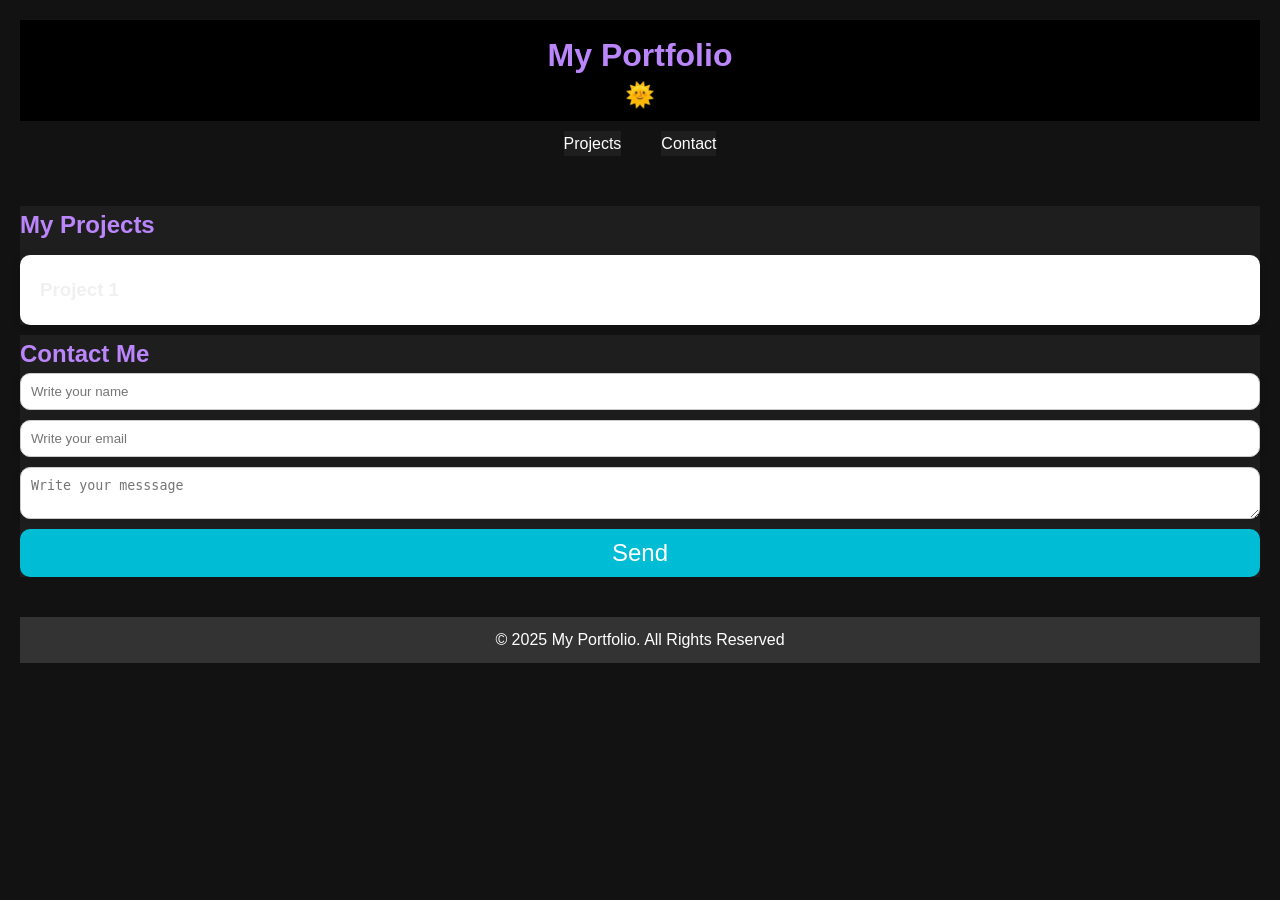
<file: index.html>
<!DOCTYPE html>
<html lang="en">
<head>
  <meta charset="UTF-8">
  <meta name="viewport" content="width=device-width, initial-scale=1.0">
  <title>My Portfolio</title>
  <link rel="stylesheet" href="styles.css">
</head>
<body>
  <header>
    <div id="container">
      <h1>My Portfolio</h1>
      <button id="theme-toggle">🌙</button>
    </div>
  </header>
  <nav>
    <ul>
      <li><a href="#projects">Projects</a></li>
      <li><a href="#contact">Contact</a></li>
    </ul>
  </nav>
  <main>
    <section id="projects">
      <h2>My Projects</h2>
      <div class="project-card">
        <h3>Project 1</h3>
        <p></p>
      </div>
    </section>
    <section id="contact">
      <h2>Contact Me</h2>
      <form id="contact-form">
        <input type="text" placeholder="Write your name" required>
        <input type="email" placeholder="Write your email" required>
        <textarea placeholder="Write your messsage"></textarea>
        <button type="submit">Send</button>
      </form>
    </section>
  </main>
  <footer>
    <p>&copy; 2025 My Portfolio. All Rights Reserved</p>
  </footer>
  <script src="script.js"></script>
</body>
</html>
</file>
<file: styles.css>
*{
  margin: 0;
  padding: 0;
  box-sizing: border-box;
}

body{
  font-family: Arial, Helvetica, sans-serif;
  background-color: #f0f0f0;
  color: #333;
  line-height: 1.6;
  padding: 20px;
}

header{
  display: flex;
  justify-content: center;
  align-items: center;
  background-color: #333;
  color: #fff;
  padding: 10px 20px;
  text-align: center;
}

header h1{
  font-size: 2rem;
}

button {
  background: none;
  cursor: pointer;
  font-size: 1.5rem;
  border: none;
  color: #fff
}

nav ul{
  list-style: none;
  display: flex;
  justify-content: center;
  padding: 10px 0;
}

nav li {
  margin: 0 20px
}

nav a {
  color: #333;
  text-decoration: none;
}

nav a:hover{
  color:#00bcd4;
  text-decoration: underline;
}

#projects{
  margin-top: 40px;
}

.project-card{
  padding: 20px;
  margin: 10px 0;
  background-color: #fff;
  border-radius: 10px;
  box-shadow: 0 2px 10px rgba(0, 0, 0, 0.1);
}

#contact form{
  display: flex;
  flex-direction: column;
}

#contact input,
#contact textarea {
  padding: 10px;
  border-radius: 10px;
  background-color: #fff;
  margin-bottom: 10px;
  box-shadow: 0 2px 10px rgba(0, 0, 0, 0.1);
  border: 1px solid #ccc;
}

#contact button{
  background-color: #00bcd4;
  cursor: pointer;
  color: white;
  padding: 10px;
  border:none;
  border-radius: 10px;
}

footer{
  text-align: center;
  margin-top: 40px;
  padding: 10px;
  background-color: #333;
  color: #fff
}

.dark-theme{
  background-color: #121212;
  color: #fff;
}

.dark-theme header{
  background-color: #000;
}
.dark-theme nav a{
  color: #fff;
}

body.dark-theme {
  --bg-color: #121212;
  --text-color: #f0f0f0;
  --accent-color: #bb86fc;
}


body.dark-theme section,
body.dark-theme ul li,
body.dark-theme input,
body.dark-theme textarea,
body.dark-theme form,α
body.dark-theme footer {
  background-color: #1e1e1e;
  color: #f0f0f0;
}


body.dark-theme header h1,
body.dark-theme section h2 {
  color: #bb86fc;
}
</file>
